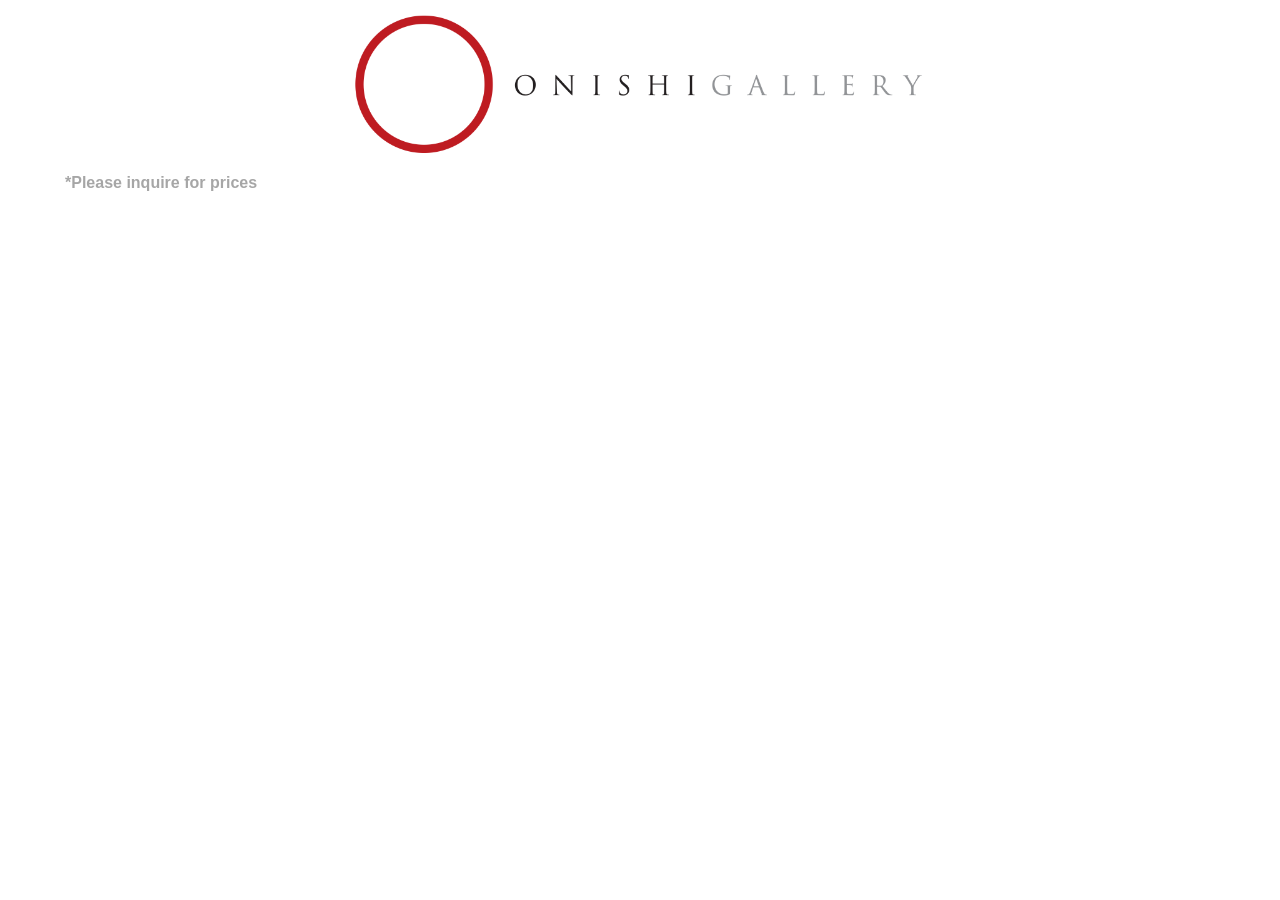
<file: index.html>
<!DOCTYPE html>
<html lang="en">
  <head>
    <meta charset="utf-8" />
    <meta name="viewport" content="width=device-width, initial-scale=1.0">

    <title>Onishi Gallery Checklist</title>

    <link rel="stylesheet" type="text/css" href="style.css">
    <link rel="icon" type="image/png" href="/assets/icon_logo.png">

    <script src="libraries/p5.min.js"></script>
    <script src="libraries/p5.sound.min.js"></script>
  </head>

  <body>
    <div class="title">
      <a href="https://www.onishigallery.com/" class="title">
        <img src="assets/onishi_gallery_logo.png" alt="Onishi Gallery Logo" class="logo">
      </a>
    </div>
    <div class="message">
      <p>*Please inquire for prices</p>
    </div>
    <div class="info">
      <img class="photo">
      <p class="artist"></p>
      <p class="name"></p>
      <p class="material"></p>
      <p class="size"></p>
      <p class="availability"></p>
      <a class="button"></a>
    </div>
    <script src="sketch.js"></script>
  </body>
</html>
</file>
<file: style.css>
.not-available {
  color: rgb(144, 48, 48) !important;
}
/* Flex layout for card */

@font-face {
  font-family: 'Glacial Indifference Bold'; /* A name you choose for your font */
  src: url('/assets/GlacialIndifference-Bold.otf') format('otf')
}

@font-face {
  font-family: 'Glacial Indifference'; /* A name you choose for your font */
  src: url('/assets/GlacialIndifference-Regular.otf') format('otf')
}

.logo{
  width: 45%;
  height: auto;
  margin-bottom: 20px;
  margin-top: 10px;
}

.card-flex {
  display: flex;
  align-items: flex-start;
  width: 100%;
}

.card .photo {
  width: 25%;
  height: auto;
  object-fit: cover;
  margin-right: 10px;
  flex-shrink: 0;
  aspect-ratio: 1 / 1; /* Forces a perfect square (1:1 ratio) */
  object-fit: cover;  /* Ensures the image fills the container without distortion or empty space, cropping if necessary */
  object-position: center;
}
.card-content {
  display: flex;
  flex-direction: column;
  align-items: flex-start;
  justify-content: flex-start;
  flex: 1;
  width: 50%;
}
.inquire-btn {
  margin:auto;
  padding: 8px 10px;
  background: #ffffff;
  color: #000000;
  border: 1px,solid, #000000;
  font-weight: bold;
  cursor: pointer;
}

/* Card styles for catalogue items */
.card {
  border-radius: 8px;
  margin: 16px auto;
  width: 85%;
}

.artist{
  font-weight: bold;
}

.availability {
  color: #888;
  font-size: 0.95em;
}

html, body {
  margin: 0;
  padding: 0;
  font-family: 'Glacial Indifference', sans-serif;
  font-size: 1em;
}

canvas {
  display: block;
}

.title{
  margin: auto;
  display: flex;
  justify-content: center; /* Centers horizontally */
  align-items: center;
}

.horizontal{
  display: flex;
  flex-direction: row;
}

p{
  margin: 1px;
}

.message{
  width: 90%;
  margin: auto;
}

.message p{
  font-weight: bold;
  color: #a6a6a6;
}

@media only screen and (max-width: 600px) {
  body{
    font-size: 0.8em;
  }
}
</file>
